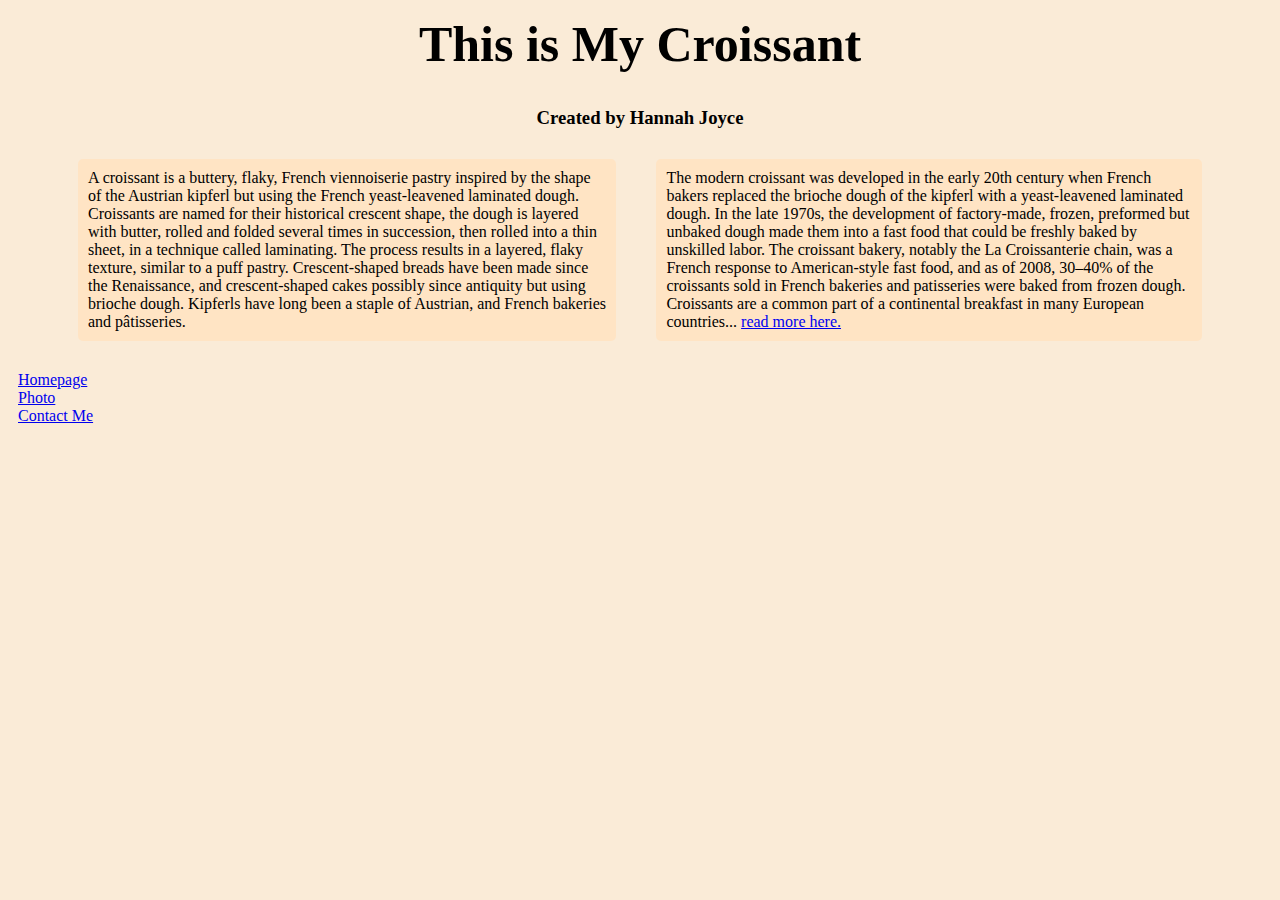
<file: index.html>
<!DOCTYPE html>
<html lang="en">
  <head>
    <meta charset="UTF-8" />
    <meta http-equiv="X-UA-Compatible" content="IE=edge" />
    <meta name="viewport" content="width=device-width, initial-scale=1.0" />
    <meta name="description" content="A description of croissants by HMJ">
    <link
      href="https://cdn.jsdelivr.net/npm/bootstrap@5.2.2/dist/css/bootstrap.min.css"
      rel="stylesheet"
      integrity="sha384-Zenh87qX5JnK2Jl0vWa8Ck2rdkQ2Bzep5IDxbcnCeuOxjzrPF/et3URy9Bv1WTRi"
      crossorigin="anonymous"
    />
    <link rel="stylesheet" href="style.css" />
    <title>Croissants by HMJ</title>
  </head>
  <body>
    <h1>This is My Croissant</h1>
    <h3>Created by Hannah Joyce</h3>
    <div class="container">
      <div class="row" id="about-paragraphs">
          <p class="col-md" id="paragraph">
            A croissant is a buttery, flaky, French viennoiserie pastry inspired
            by the shape of the Austrian kipferl but using the French
            yeast-leavened laminated dough. Croissants are named for their
            historical crescent shape, the dough is layered with butter, rolled
            and folded several times in succession, then rolled into a thin
            sheet, in a technique called laminating. The process results in a
            layered, flaky texture, similar to a puff pastry. Crescent-shaped
            breads have been made since the Renaissance, and crescent-shaped
            cakes possibly since antiquity but using brioche dough. Kipferls
            have long been a staple of Austrian, and French bakeries and
            pâtisseries.
          </p>
          <p class="col-md" id="paragraph">
            The modern croissant was developed in the early 20th century when
            French bakers replaced the brioche dough of the kipferl with a
            yeast-leavened laminated dough. In the late 1970s, the development
            of factory-made, frozen, preformed but unbaked dough made them into
            a fast food that could be freshly baked by unskilled labor. The
            croissant bakery, notably the La Croissanterie chain, was a French
            response to American-style fast food, and as of 2008, 30–40% of the
            croissants sold in French bakeries and patisseries were baked from
            frozen dough. Croissants are a common part of a continental
            breakfast in many European countries...<span>
              <a
                href="https://en.wikipedia.org/wiki/Croissant"
                class="wikipedia"
                title="Wikipedia on croissants"
                >read more here.</a
              ></span
            >
          </p>
        </div>
      </div>
    </div>
    <div class="d-flex justify-content-evenly" id="menu">
      <div><a href="/index.html">Homepage</a></div>
      <div><a href="/photo.html">Photo</a></div>
      <div><a href="/contact.html">Contact Me</a></div>
    </div>
  </body>
</html>
</file>
<file: style.css>
:root {
  --title-size: 50px;
}
body {
  background-color: antiquewhite;
}
h1 {
  font-size: var(--title-size);
}

h1,
h3 {
  text-align: center;
  margin-top: 15px;
}
#about-paragraphs {
  display: flex;
  margin: 20px 50px;
}
#paragraph {
  margin: 10px 20px;
  background-color: bisque;
  border-radius: 5px;
  padding: 10px;
}
.email {
  text-align: center;
}

#croissant {
  text-align: center;
}
#menu {
  margin: 10px;
}

#contactimg {
  text-align: center;
}
</file>
